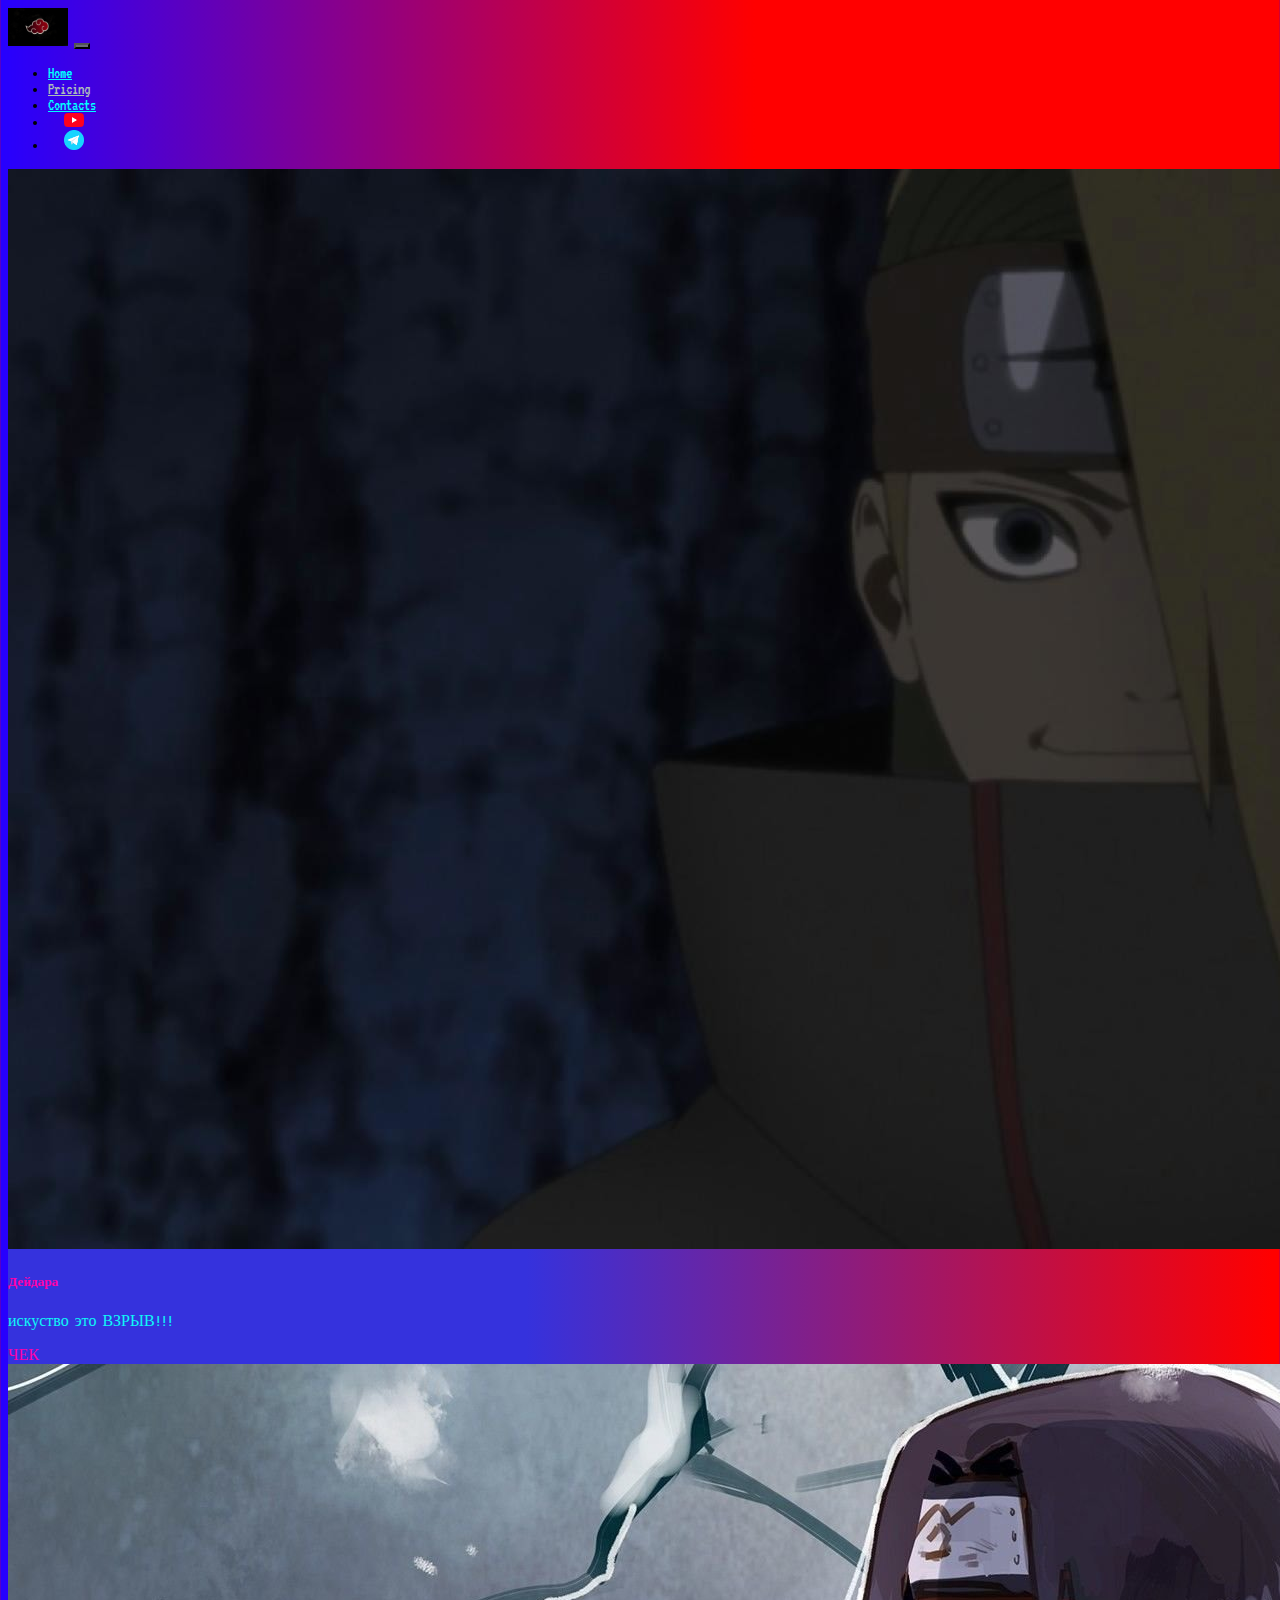
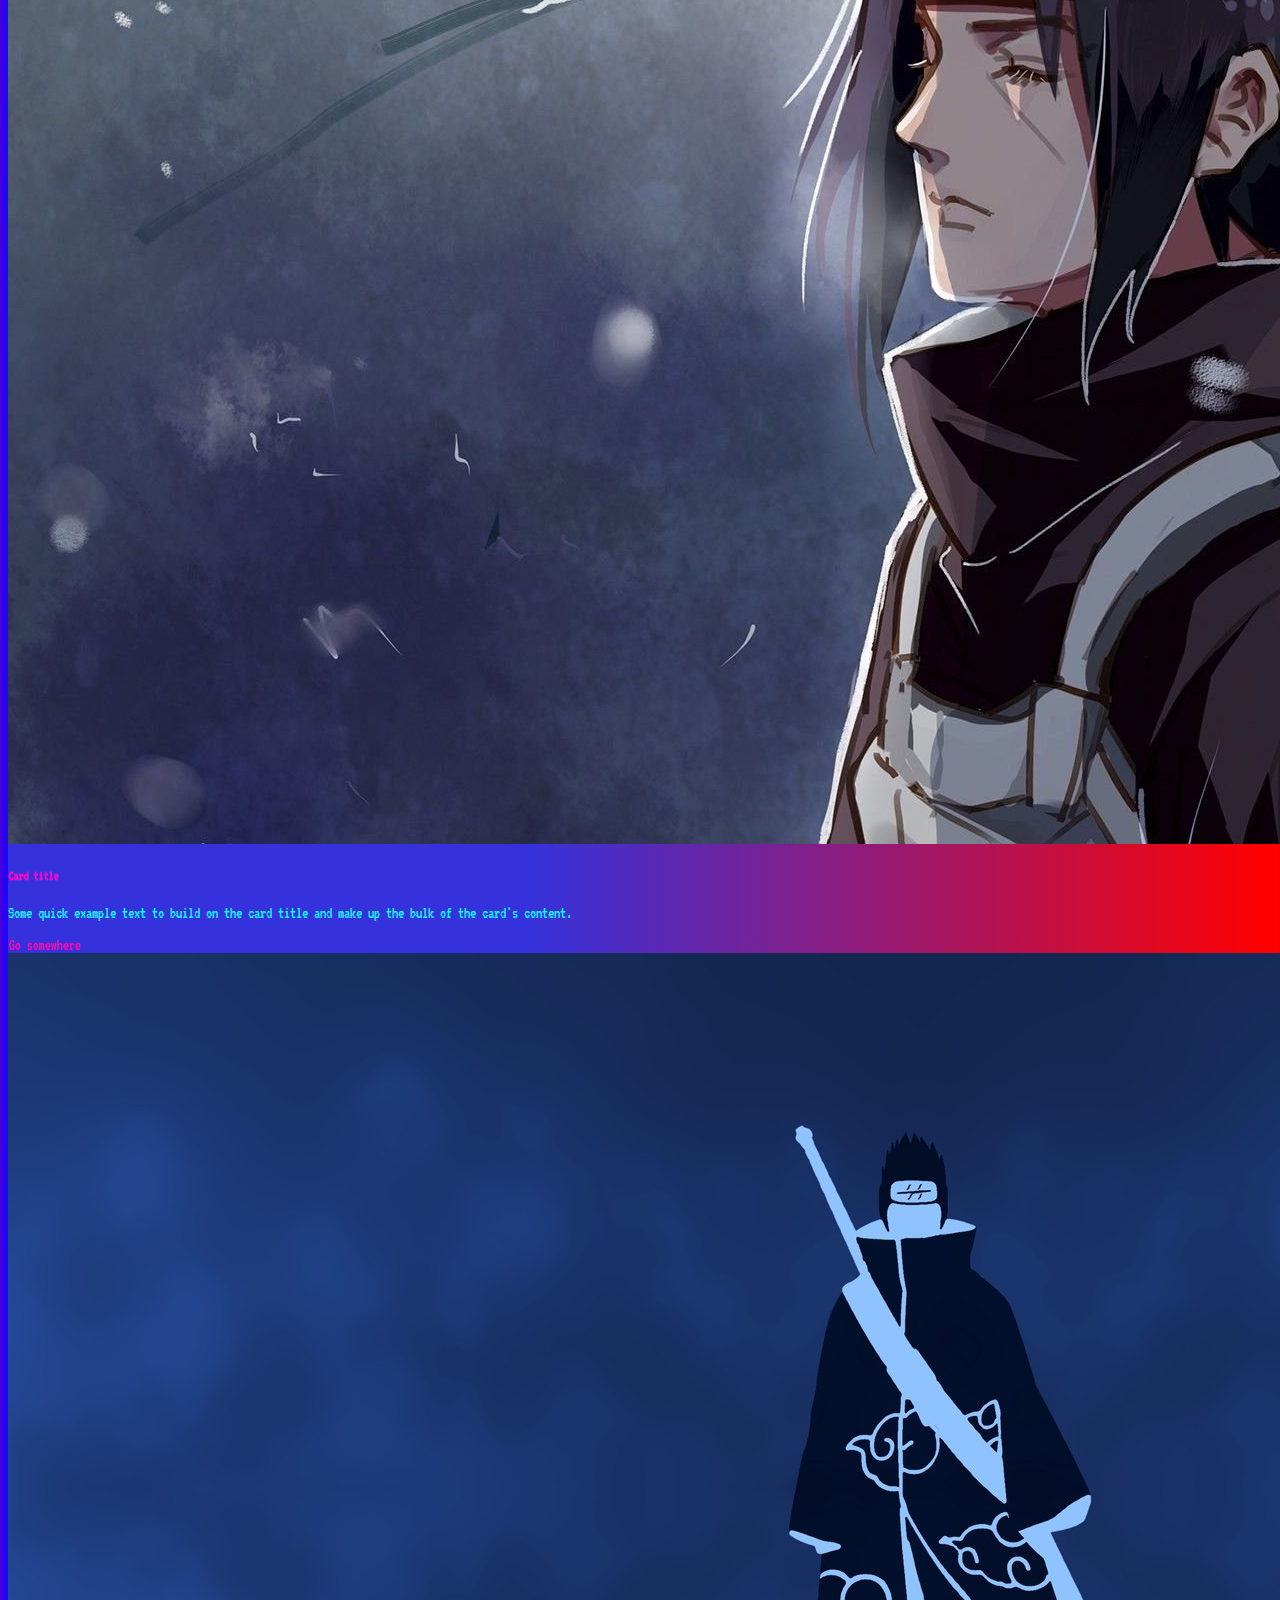
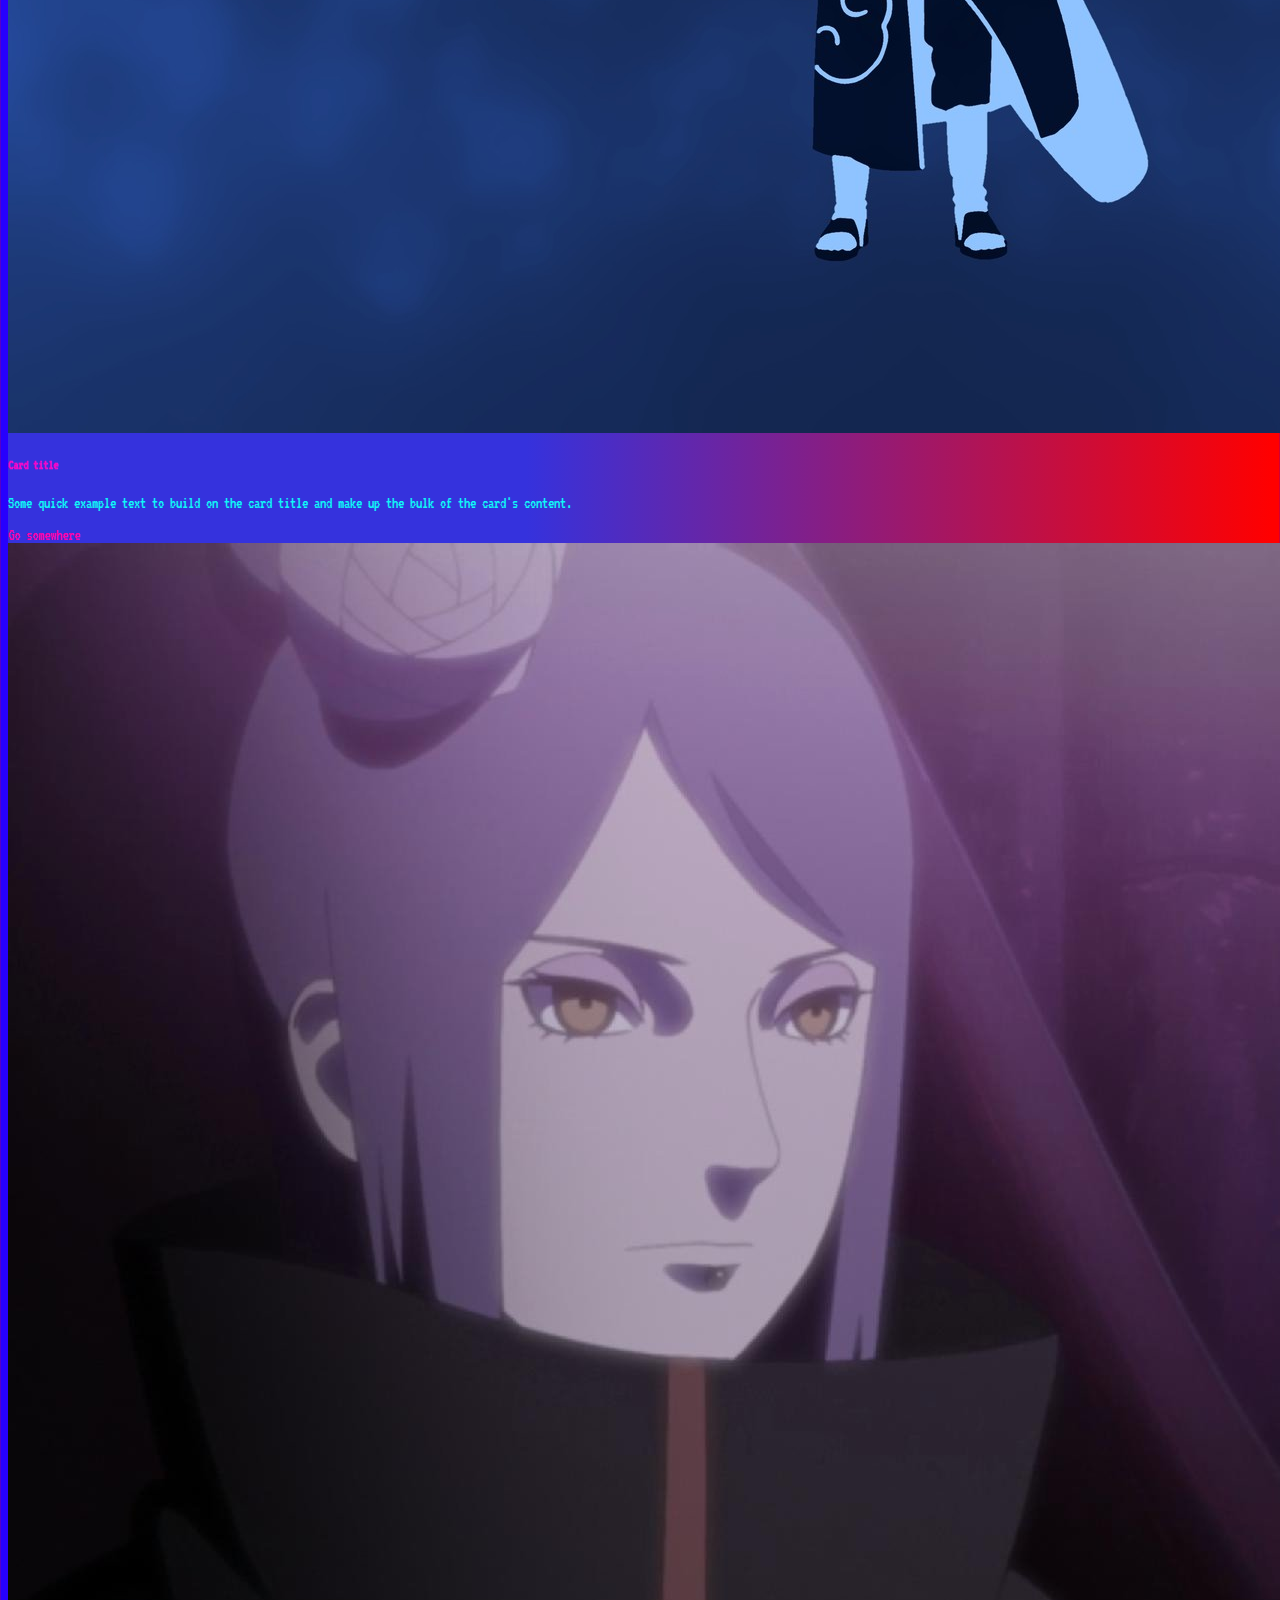
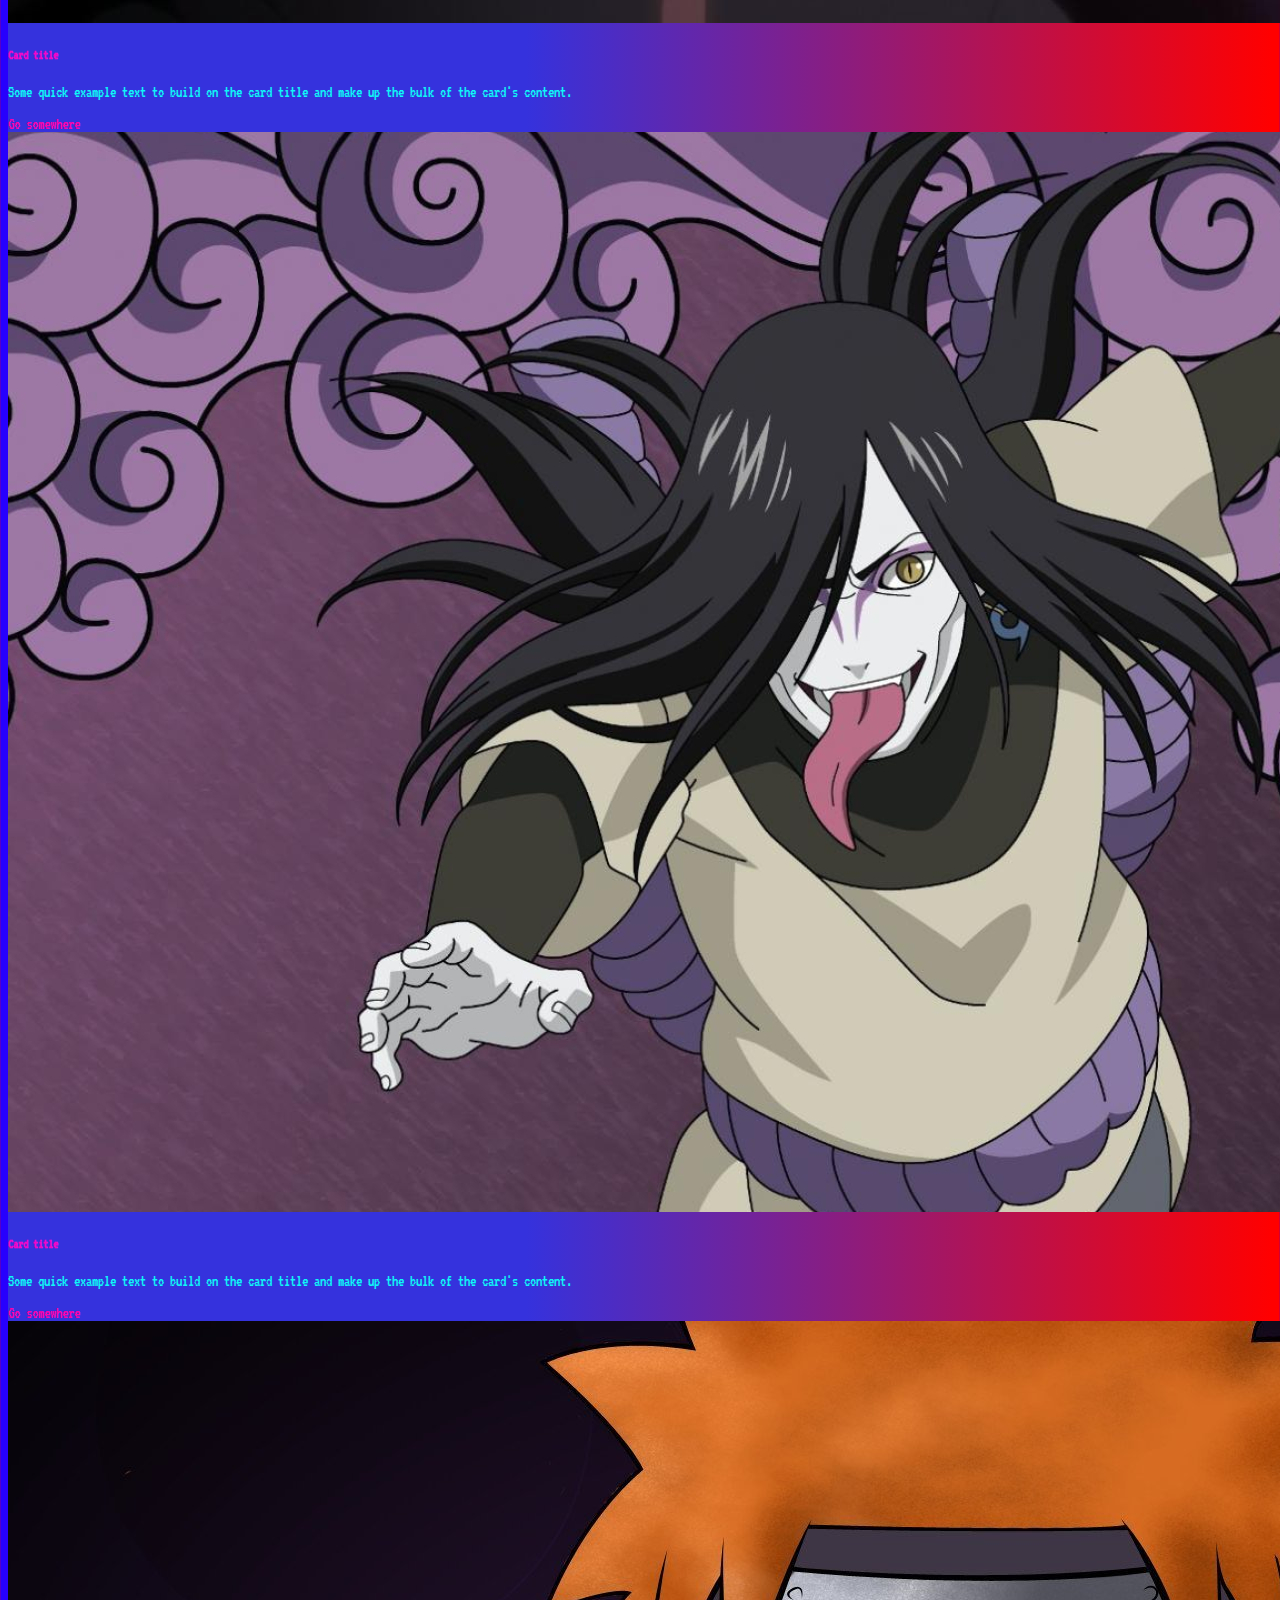
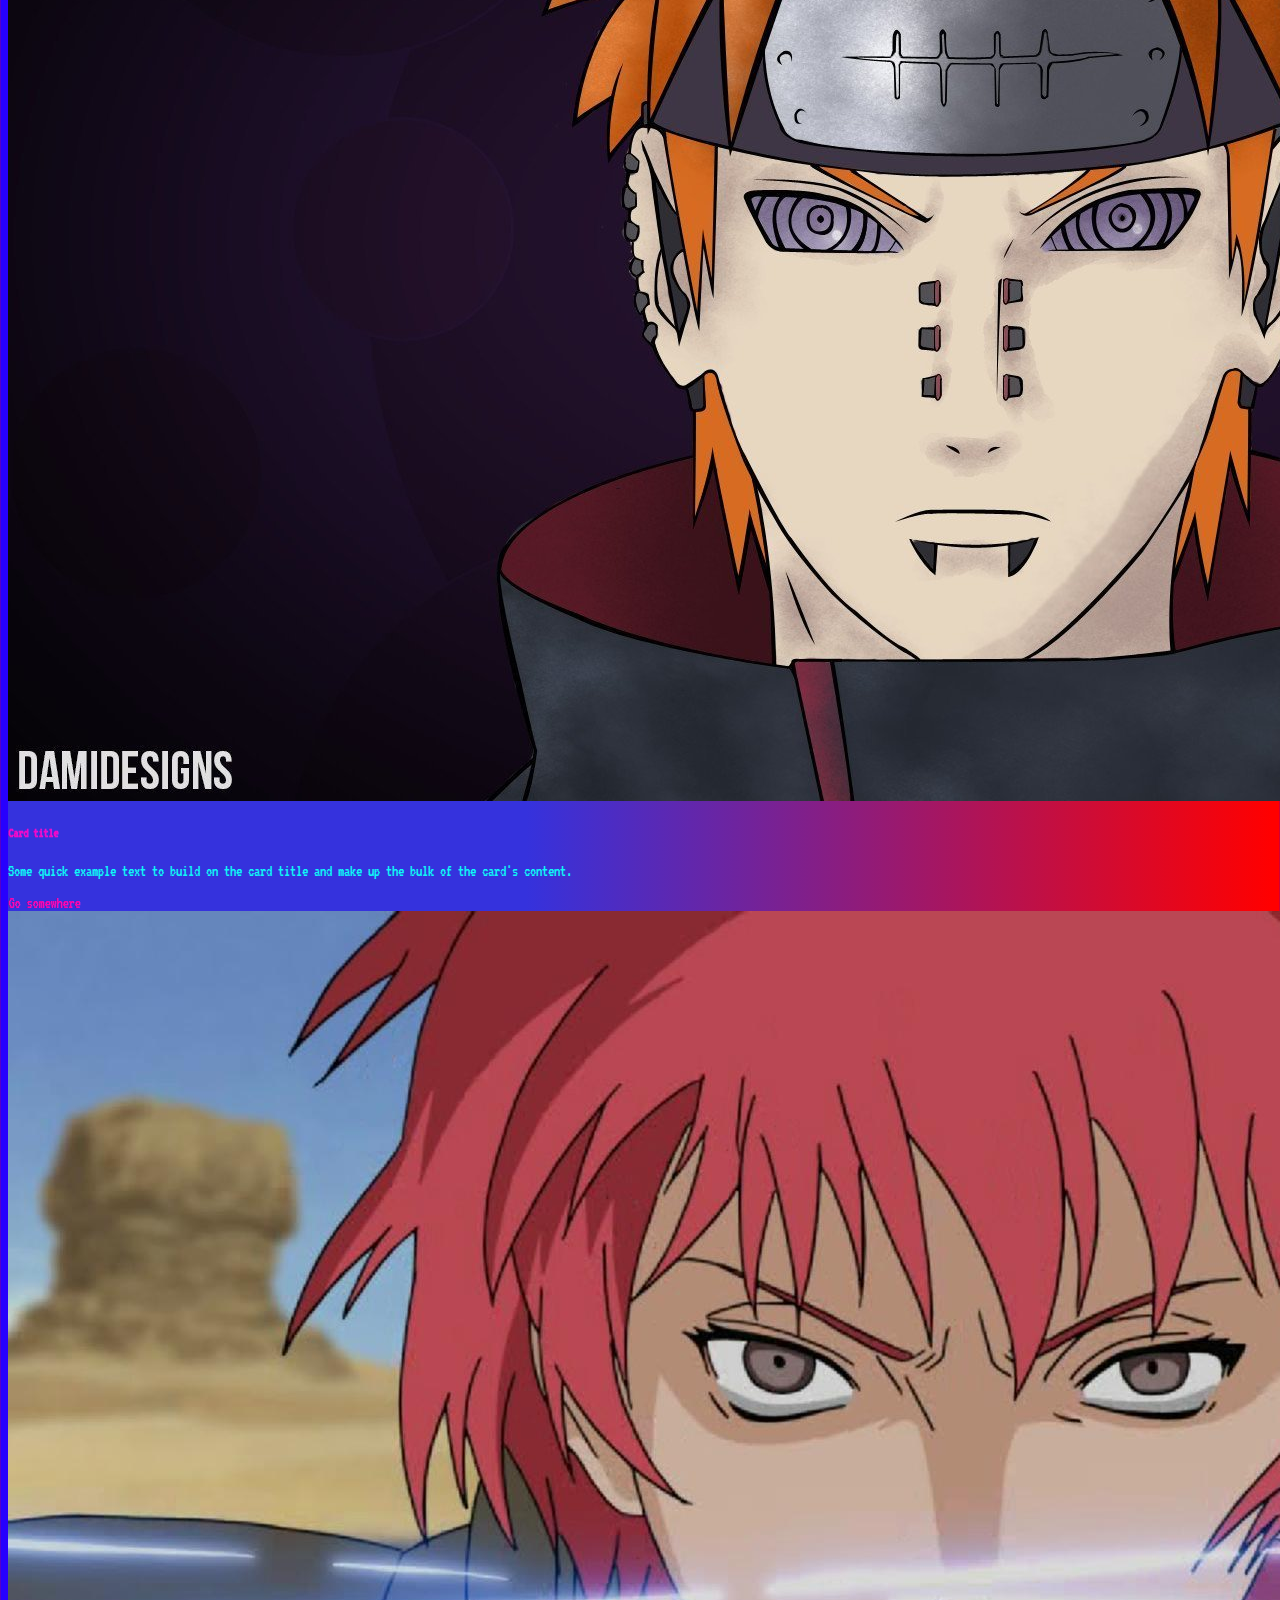
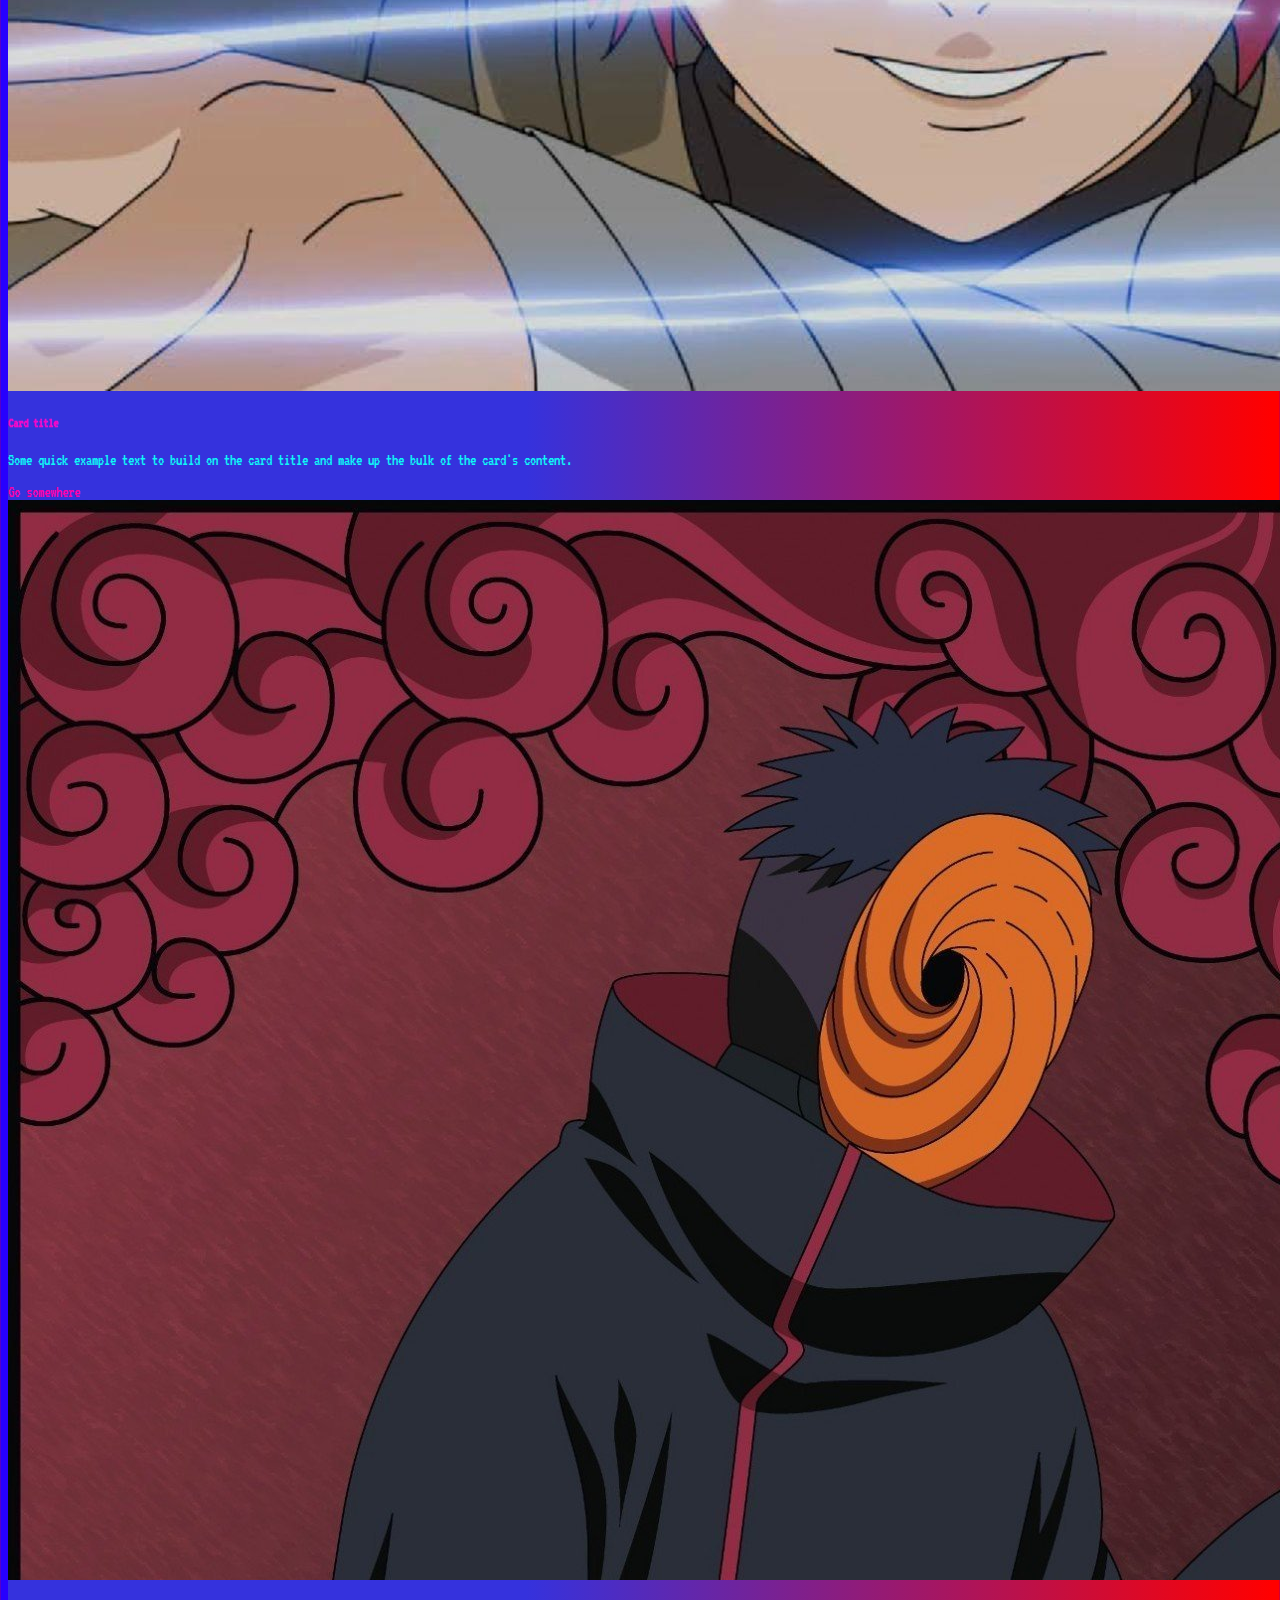
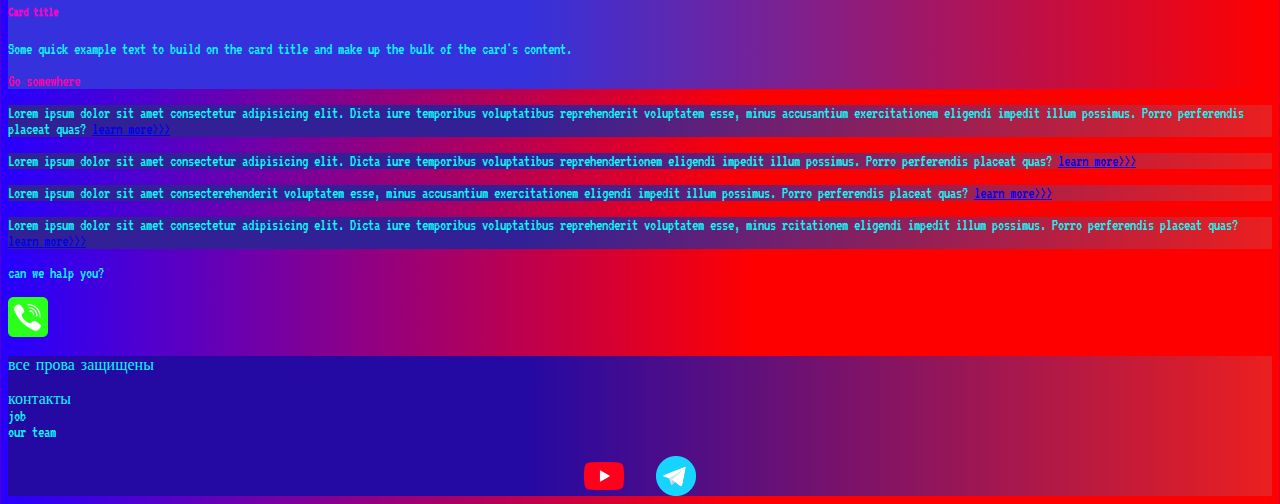
<file: index2.html>
<!DOCTYPE html>
<html lang="en">

<head>
  <meta charset="UTF-8" />
  <meta http-equiv="X-UA-Compatible" content="IE=edge" />
  <meta name="viewport" content="width=device-width, initial-scale=1.0" />
  <title>wow2</title>
  <link href="https://cdn.jsdelivr.net/npm/bootstrap@5.3.0/dist/css/bootstrap.min.css" rel="stylesheet"
    integrity="sha384-9ndCyUaIbzAi2FUVXJi0CjmCapSmO7SnpJef0486qhLnuZ2cdeRhO02iuK6FUUVM" crossorigin="anonymous">
  <link rel="stylesheet" href="static/styles/mystyle.css" />
</head>
<!--  -->

<body>
  <header>
    <nav class="navbar navbar-expand-lg bg-dark">
      <div class="container-fluid">
        <a class="navbar-brand" href="/"><img src="static/fonts/logo ak.jpg" alt="gg"></a>
        <button class="navbar-toggler" type="button" data-bs-toggle="collapse" data-bs-target="#navbarNav"
          aria-controls="navbarNav" aria-expanded="false" aria-label="Toggle navigation">
          <span class="navbar-toggler-icon"></span>
        </button>
        <div class="collapse navbar-collapse" id="navbarNav">
          <ul class="navbar-nav">
            <li class="nav-item">
              <a class="nav-link " aria-current="page" href="/">Home</a>
            </li>
            <li class="nav-item">
              <a class="nav-link active" href="index2.html">Pricing</a>
            </li>
            <li class="nav-item">
              <a class="nav-link" href="index2.html">Contacts</a>
            </li>
            <li class="nav-item">
              <a class="nav-link" href="index2.html">
                <img style="width: 20px; margin-inline: 1em;" src="static/images/yt.png" alt="">
              </a>
              <li class="nav-item">
                <a class="nav-link" href="index2.html">
                  <img style="width: 20px; margin-inline: 1em;" src="static/images/tg.png" alt="">
                </a>
            </li>
          </ul>
        </div>
      </div>
    </nav>
  </header>



  <section>

    <div class="container-fluid mt-4 mb-1">
      <div class="row">

        <div class="col-lg-1">

        </div>

        <div class="col-lg-8 col-md-12">
          <div class="row">
            <div class="col-lg-4 col-md-6 mt-4">
              <div class="card">
                <a href="#"><img src="static/images/deidara.jpg" class="card-img-top" alt="..."></a>
                <div class="card-body">
                  <a href="#">
                    <h5 class="card-title">Дейдара</h5>
                  </a>
                  <a href="#">
                    <p class="card-text">искуство это ВЗРЫВ!!!</p>
                  </a>
                  <a href="#" class="btn btn-primary">ЧЕК</a>
                </div>
              </div>
            </div>
            <div class="col-lg-4 col-md-6 mt-4">
              <div class="card">
                <img src="static/images/итачи.jpg" class="card-img-top" alt="...">
                <div class="card-body">
                  <h5 class="card-title">Card title</h5>
                  <p class="card-text">Some quick example text to build on the card title and make up the bulk of the
                    card's
                    content.</p>
                  <a href="#" class="btn btn-primary">Go somewhere</a>
                </div>
              </div>
            </div>
            <div class="col-lg-4 col-md-6 mt-4">
              <div class="card">
                <img src="static/images/кисаме.jpg" class="card-img-top" alt="...">
                <div class="card-body">
                  <h5 class="card-title">Card title</h5>
                  <p class="card-text">Some quick example text to build on the card title and make up the bulk of the
                    card's
                    content.</p>
                  <a href="#" class="btn btn-primary">Go somewhere</a>
                </div>
              </div>
            </div>
            <div class="col-lg-4 col-md-6 mt-4">
              <div class="card">
                <img src="static/images/konan.jpg" class="card-img-top" alt="...">
                <div class="card-body">
                  <h5 class="card-title">Card title</h5>
                  <p class="card-text">Some quick example text to build on the card title and make up the bulk of the
                    card's
                    content.</p>
                  <a href="#" class="btn btn-primary">Go somewhere</a>
                </div>
              </div>
            </div>
            <div class="col-lg-4 col-md-6 mt-4">
              <div class="card">
                <img src="static/images/Orochimaru.jpg" class="card-img-top" alt="...">
                <div class="card-body">
                  <h5 class="card-title">Card title</h5>
                  <p class="card-text">Some quick example text to build on the card title and make up the bulk of the
                    card's
                    content.</p>
                  <a href="#" class="btn btn-primary">Go somewhere</a>
                </div>
              </div>
            </div>
            <div class="col-lg-4 col-md-6 mt-4">
              <div class="card">
                <img src="static/images/pain.jpg" class="card-img-top" alt="...">
                <div class="card-body">
                  <h5 class="card-title">Card title</h5>
                  <p class="card-text">Some quick example text to build on the card title and make up the bulk of the
                    card's
                    content.</p>
                  <a href="#" class="btn btn-primary">Go somewhere</a>
                </div>
              </div>
            </div>
            <div class="col-lg-4 col-md-6 mt-4">
              <div class="card">
                <img src="static/images/sasori.jpeg" class="card-img-top" alt="...">
                <div class="card-body">
                  <h5 class="card-title">Card title</h5>
                  <p class="card-text">Some quick example text to build on the card title and make up the bulk of the
                    card's
                    content.</p>
                  <a href="#" class="btn btn-primary">Go somewhere</a>
                </div>
              </div>
            </div>
            <div class="col-lg-4 col-md-6 mt-4">
              <div class="card">
                <img src="static/images/tobi.jpg" class="card-img-top" alt="...">
                <div class="card-body">
                  <h5 class="card-title">Card title</h5>
                  <p class="card-text">Some quick example text to build on the card title and make up the bulk of the
                    card's
                    content.</p>
                  <a href="#" class="btn btn-primary">Go somewhere</a>
                </div>
              </div>
            </div>
          </div>
        </div>

        <div class="col-lg-3 col-md-12">
          <div class="row px-2">
            <div class="col-lg-12 sidebar my-4">
              <p> Lorem ipsum dolor sit amet consectetur adipisicing elit. Dicta iure temporibus voluptatibus
                reprehenderit voluptatem esse, minus accusantium exercitationem eligendi impedit illum possimus. Porro
                perferendis placeat quas? <a href="#">learn more>>></a></p>
            </div>
            <div class="col-lg-12 sidebar my-4">
              <p> Lorem ipsum dolor sit amet consectetur adipisicing elit. Dicta iure temporibus voluptatibus
                reprehendertionem eligendi impedit illum possimus. Porro
                perferendis placeat quas? <a href="#">learn more>>></a></p>
            </div>
            <div class="col-lg-12 sidebar my-4">
              <p> Lorem ipsum dolor sit amet consecterehenderit voluptatem esse, minus accusantium exercitationem eligendi impedit illum possimus. Porro
                perferendis placeat quas? <a href="#">learn more>>></a></p>
            </div>
            <div class="col-lg-12 sidebar my-4">
              <p> Lorem ipsum dolor sit amet consectetur adipisicing elit. Dicta iure temporibus voluptatibus
                reprehenderit voluptatem esse, minus rcitationem eligendi impedit illum possimus. Porro
                perferendis placeat quas? <a href="#">learn more>>></a></p>
            </div>

          </div>
        </div>

      </div>
      <div class="col-lg-12 col-md-12 text-center mt-4">
        <p>can we halp you?</p>
      </div>
      <div class="col-lg-12 col-md-12 text-center">
        <img class="call-anim" style="width: 40px;" src="static/images/phone.png" alt="">
      </div>
    </div>
  </section>


  <footer class="mt-4">
    
      <div class="container-fluid">
        <div class="row">
    <div class="col-lg-4 col-md-12 footer-text text-center">
    <p>все прова защищены</p>
    </div>
    <div class="col-lg-4 col-md-12 footer-text text-center">
    <p>контакты <br>job <br> our team</p>
    </div>
    <div class="col-lg-4 col-md-12 media-links">
    <img style="width: 40px; margin-inline: 1em;" src="static/images/yt.png" alt="">
    <img style="width: 40px; margin-inline: 1em;" src="static/images/tg.png" alt="">
    </div>      
        </div>
      </div>
     
  </footer>


  <script src="https://cdn.jsdelivr.net/npm/bootstrap@5.3.0/dist/js/bootstrap.bundle.min.js"
    integrity="sha384-geWF76RCwLtnZ8qwWowPQNguL3RmwHVBC9FhGdlKrxdiJJigb/j/68SIy3Te4Bkz"
    crossorigin="anonymous"></script>
</body>

</html>
</file>
<file: static/styles/mystyle.css>
@import url(https://fonts.googleapis.com/css?family=VT323&display=swap);


body {
    font-family: VT323, serif;
    background: linear-gradient(270deg, #ff0000 41%, #2600ff 100%);
}
p {
color: #0ff7f7;}

.nav-link{
color: aqua;
}

.navbar-nav .nav-link.active {
color: rgb(173, 187, 187);
}

.navbar-brand img {
width: 60px;
}

.navbar-toggler {
    background-color: rgb(108, 108, 121);
}

.sidebar {
color: rgb(255, 0, 170);
background: linear-gradient(90deg, #322196 41%, #eb1f1f 100%);
}

.card {
    background: linear-gradient(90deg, #3532dd 41%, #ff0000 100%);
 color: rgb(241, 7, 202);
}

.card a {
text-decoration: none;
color: rgb(255, 0, 170);
}

.slide-text ,.footer-text{
color: rgb(130, 2, 250);
margin: auto auto;
}

footer,
.btn-outline-primary {
    background: linear-gradient(90deg, #2509a3 41%, #eb1f1f 100%)}

.media-links {
display: flex;
justify-content: center;
align-items: center;
}

.call-anim {
    animation: call 4s ease 0s infinite normal forwards;}
    @keyframes call {
        0%,
        100% {
            transform: translateX(0%);
            transform-origin: 50% 50%;
        }
    
        15% {
            transform: translateX(-30px) rotate(-6deg);
        }
    
        30% {
            transform: translateX(15px) rotate(6deg);
        }
    
        45% {
            transform: translateX(-15px) rotate(-3.6deg);
        }
    
        60% {
            transform: translateX(9px) rotate(2.4deg);
        }
    
        75% {
            transform: translateX(-6px) rotate(-1.2deg);
        }
    }

@media (max-width: 755px) {
 .carousel-indicators {
display: none;}
}
</file>
